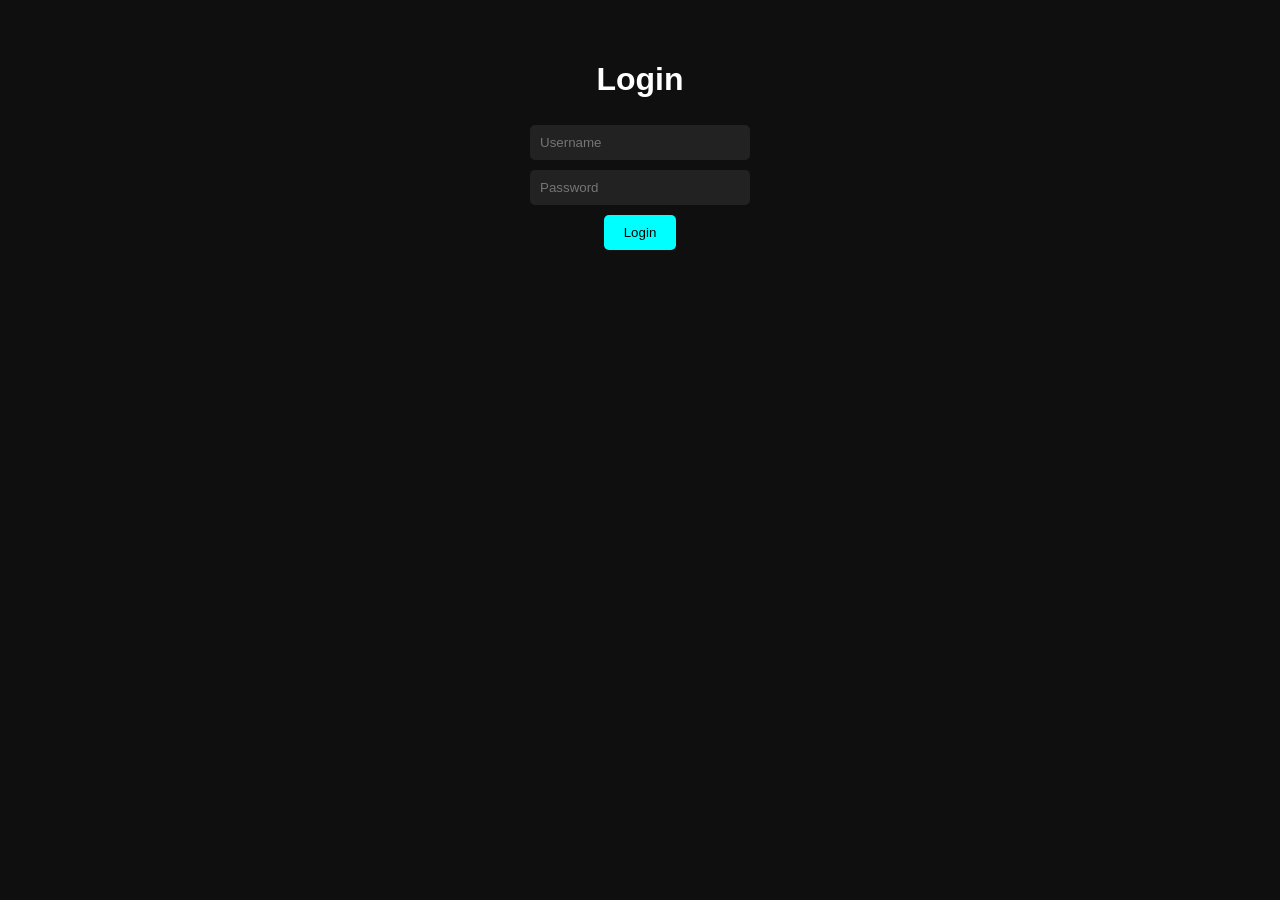
<file: index.html>
<!DOCTYPE html>
<html lang="id">
<head>
  <meta charset="UTF-8" /><meta name="viewport" content="width=device-width,initial-scale=1"/>
  <title>Website Bug From RexzTyz</title>
  <link rel="stylesheet" href="style.css"/>
</head>
<body>
  <button class="logout" onclick="logout()">Logout</button>
  <div class="box">
    <h1>Deathles Invinituz</h1>
    <input id="target" placeholder="628xxxx"><br><br>
    <button onclick="kirim('invisible')">Force Close Invisible</button><br><br>
    <button onclick="kirim('crash')">Crash Invisible</button><br><br>
    <button onclick="kirim('ios')">Force Close iOS</button>
  </div>
  <script src="script.js"></script>
</body>
</html>
</file>
<file: style.css>
body { 
background:#0f0f0f; color:#fff; font-family:sans-serif; text-align:center; margin:0;padding:0; 
}
.box { 
padding:40px 20px; 
}
input { 
padding:10px; margin:5px; width:80%;max-width:200px;border:none;border-radius:5px;background:#222;color:#fff; 
}
button { 
padding:10px 20px; margin:5px; border:none;border-radius:5px;color:#000;background:#0ff;cursor:pointer; 
}
.logout { 
position:absolute; top:10px; right:10px; background:#f44;color:#fff; 
}
#e { 
color:#f44; 
}
</file>
